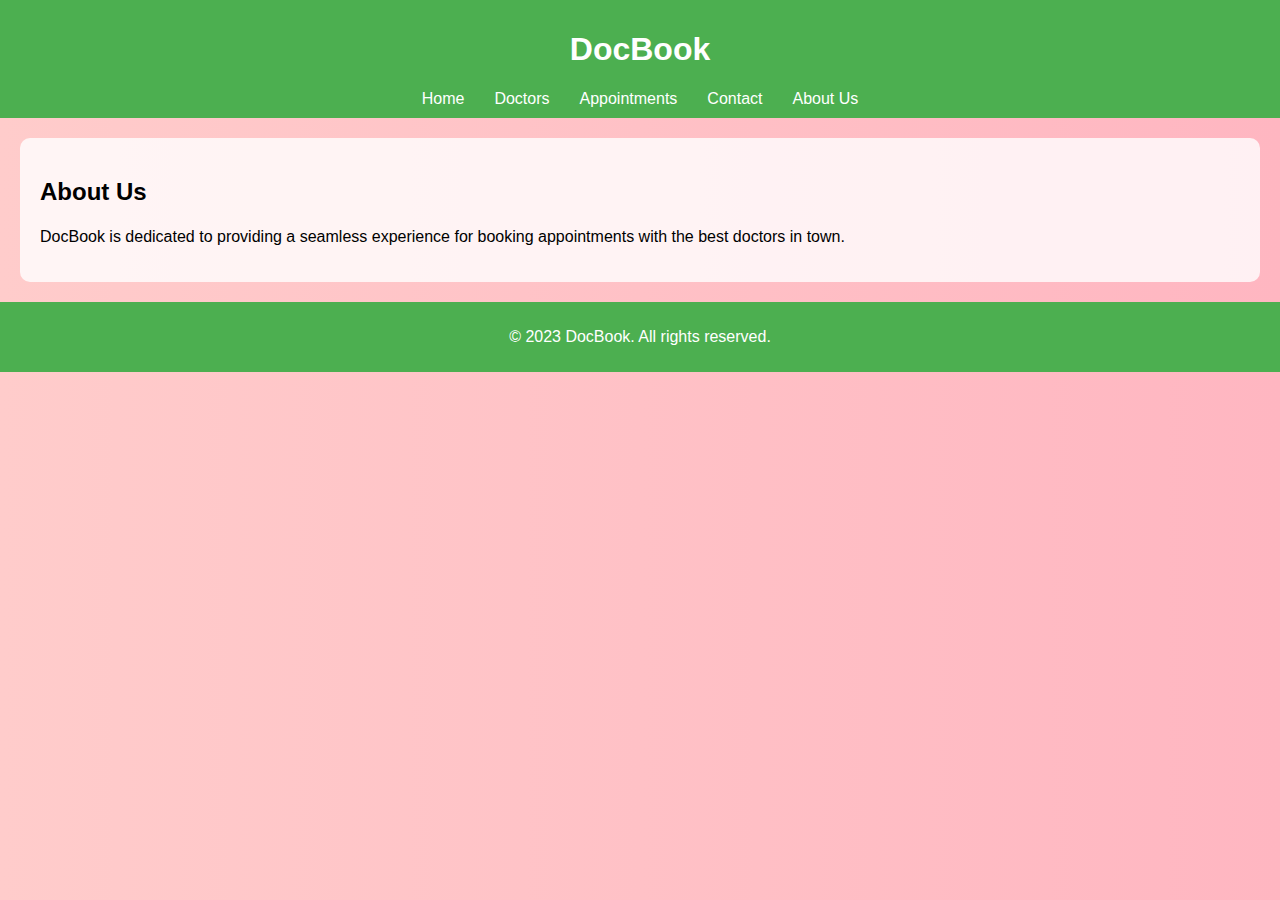
<file: about.html>
<!-- about.html -->

<!DOCTYPE html>
<html lang="en">
<head>
  <meta charset="UTF-8">
  <meta name="viewport" content="width=device-width, initial-scale=1.0">
  <title>DocBook - About Us</title>
  <link rel="stylesheet" href="style.css">
</head>
<body>
  <header>
    <h1>DocBook</h1>
    <nav>
      <ul>
        <li><a href="index.html">Home</a></li>
        <li><a href="#doctors">Doctors</a></li>
        <li><a href="#appointments">Appointments</a></li>
        <li><a href="contact.html">Contact</a></li>
        <li><a href="about.html">About Us</a></li>
      </ul>
    </nav>
  </header>

  <section>
    <h2>About Us</h2>
    <p>DocBook is dedicated to providing a seamless experience for booking appointments with the best doctors in town.</p>
  </section>

  <footer>
    <p>&copy; 2023 DocBook. All rights reserved.</p>
  </footer>
</body>
</html>
</file>
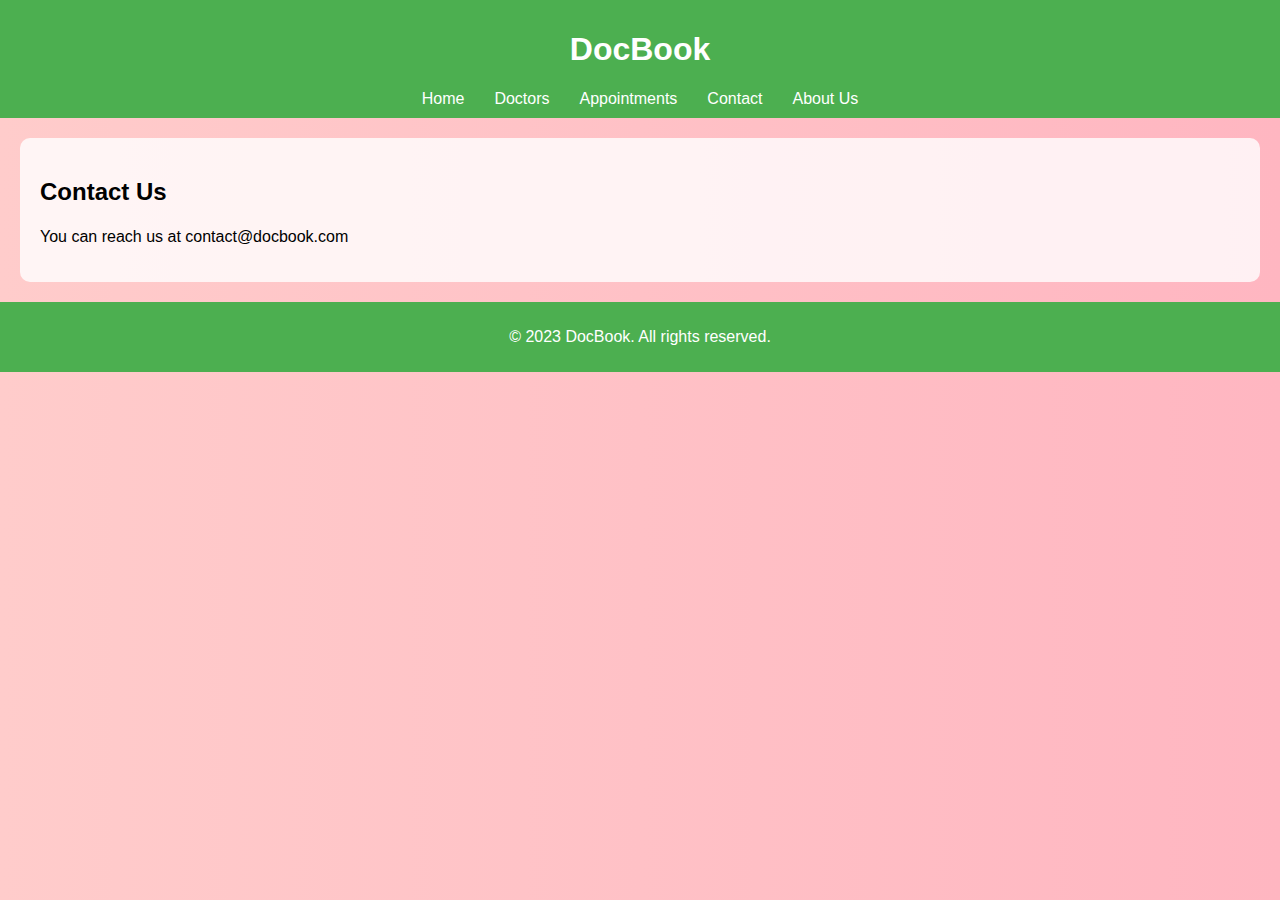
<file: contact.html>
<!-- contact.html -->

<!DOCTYPE html>
<html lang="en">
<head>
  <meta charset="UTF-8">
  <meta name="viewport" content="width=device-width, initial-scale=1.0">
  <title>DocBook - Contact Us</title>
  <link rel="stylesheet" href="style.css">
</head>
<body>
  <header>
    <h1>DocBook</h1>
    <nav>
      <ul>
        <li><a href="index.html">Home</a></li>
        <li><a href="#doctors">Doctors</a></li>
        <li><a href="#appointments">Appointments</a></li>
        <li><a href="contact.html">Contact</a></li>
        <li><a href="about.html">About Us</a></li>
      </ul>
    </nav>
  </header>

  <section>
    <h2>Contact Us</h2>
    <p>You can reach us at contact@docbook.com</p>
  </section>

  <footer>
    <p>&copy; 2023 DocBook. All rights reserved.</p>
  </footer>
</body>
</html>
</file>
<file: style.css>
/* styles.css */

body {
    font-family: Arial, sans-serif;
    margin: 0;
    padding: 0;
    background: linear-gradient(to right, #ffcccb, #ffb6c1); /* Gradient from light pink to pink */
  }
  
  header {
    background-color: #4caf50;
    color: white;
    padding: 10px;
    text-align: center;
  }
  
  nav {
    margin-top: 10px;
  }
  h2 {
    display: block;
    font-size: 1.5em;
    margin-block-start: 0.83em;
    margin-block-end: 0.83em;
    margin-inline-start: 0px;
    margin-inline-end: 0px;
    font-weight: bold;
    height: 30px;
    align-items: center;
}
  ul {
    list-style-type: none;
    margin: 0;
    padding: 0;
    display: flex;
    justify-content: center;
  }
  
  li {
    margin: 0 15px;
  }
  
  a {
    text-decoration: none;
    color: white;
  }
  
  section {
    margin: 20px;
    background-color: rgba(255, 255, 255, 0.8); /* Light white background for sections */
    padding: 20px;
    border-radius: 10px;
  }
  
  #home {
    text-align: center;
  }
  
  #doctors {
    display: flex;
    flex-wrap: wrap;
    justify-content: space-around;
  }
  
  .doctor-card {
    border: 1px solid #ddd;
    padding: 15px;
    margin: 10px;
    max-width: 300px;
    text-align: center;
    background-color: #fff; /* White background for doctor cards */
    border-radius: 8px;
  }
  
  button {
    background-color: #4caf50;
    color: white;
    padding: 10px;
    border: none;
    border-radius: 5px;
    cursor: pointer;
  }
  
  button:hover {
    background-color: #45a049;
  }
  
  #appointments {
    text-align: center;
  }
  
  footer {
    background-color: #4caf50;
    color: white;
    padding: 10px;
    text-align: center;
  }
  
section {
    margin: 20px;
    background-color: rgba(255, 255, 255, 0.8);
    padding: 20px;
    border-radius: 10px;
  }
  
  #home {
    text-align: center;
  }
  
  #doctors {
    display: flex;
    flex-wrap: wrap;
    justify-content: space-around;
  }
  
  .doctor-card {
    border: 1px solid #ddd;
    padding: 15px;
    margin: 10px;
    max-width: 300px;
    text-align: center;
    background-color: #fff;
    border-radius: 8px;
  }
  
  button {
    background-color: #4caf50;
    color: white;
    padding: 10px;
    border: none;
    border-radius: 5px;
    cursor: pointer;
  }
  
  button:hover {
    background-color: #45a049;
  }
  
  #appointments, #contact, #about {
    text-align: center;
  }
  
  footer {
    background-color: #4caf50;
    color: white;
    padding: 10px;
    text-align: center;
  }
  
  /* Styles for Contact page */
  #contact {
    background-color: #f5f5f5;
  }
  
  /* Styles for About Us page */
  #about {
    background-color: #f0f0f0;
  }
</file>
